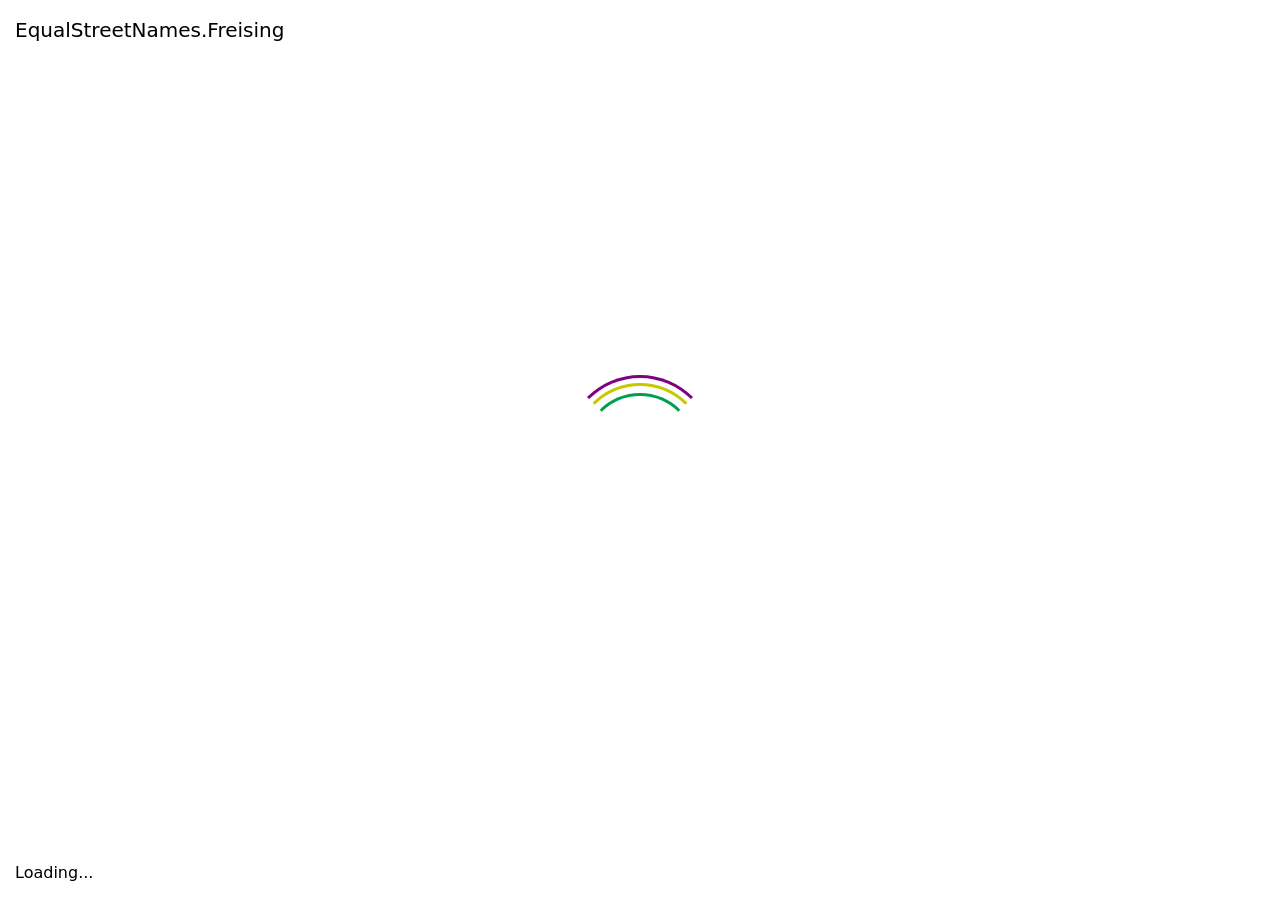
<file: index.html>
<!doctype html><html lang="en"><head><meta charset="utf-8"><meta name="viewport" content="width=device-width, initial-scale=1, shrink-to-fit=no"><link rel="stylesheet" href="https://stackpath.bootstrapcdn.com/bootstrap/4.4.1/css/bootstrap.min.css" integrity="sha384-Vkoo8x4CGsO3+Hhxv8T/Q5PaXtkKtu6ug5TOeNV6gBiFeWPGFN9MuhOf23Q9Ifjh" crossorigin><title>EqualStreetNames.Freising</title><style>body,html{height:100vh;width:100vw}</style></head><body class="align-items-center d-flex flex-column"> <div class="list-group mt-3 text-center"> <a href="/de/index.html" class="list-group-item list-group-item-action"> Deutsch </a> <a href="/en/index.html" class="list-group-item list-group-item-action"> English </a> </div> <script type="module">!function(){switch((navigator.language||navigator.browserLanguage).slice(0,2)){case"de":document.location.href="./de/index.html";break;case"en":document.location.href="./en/index.html"}}();</script> </body></html>
</file>
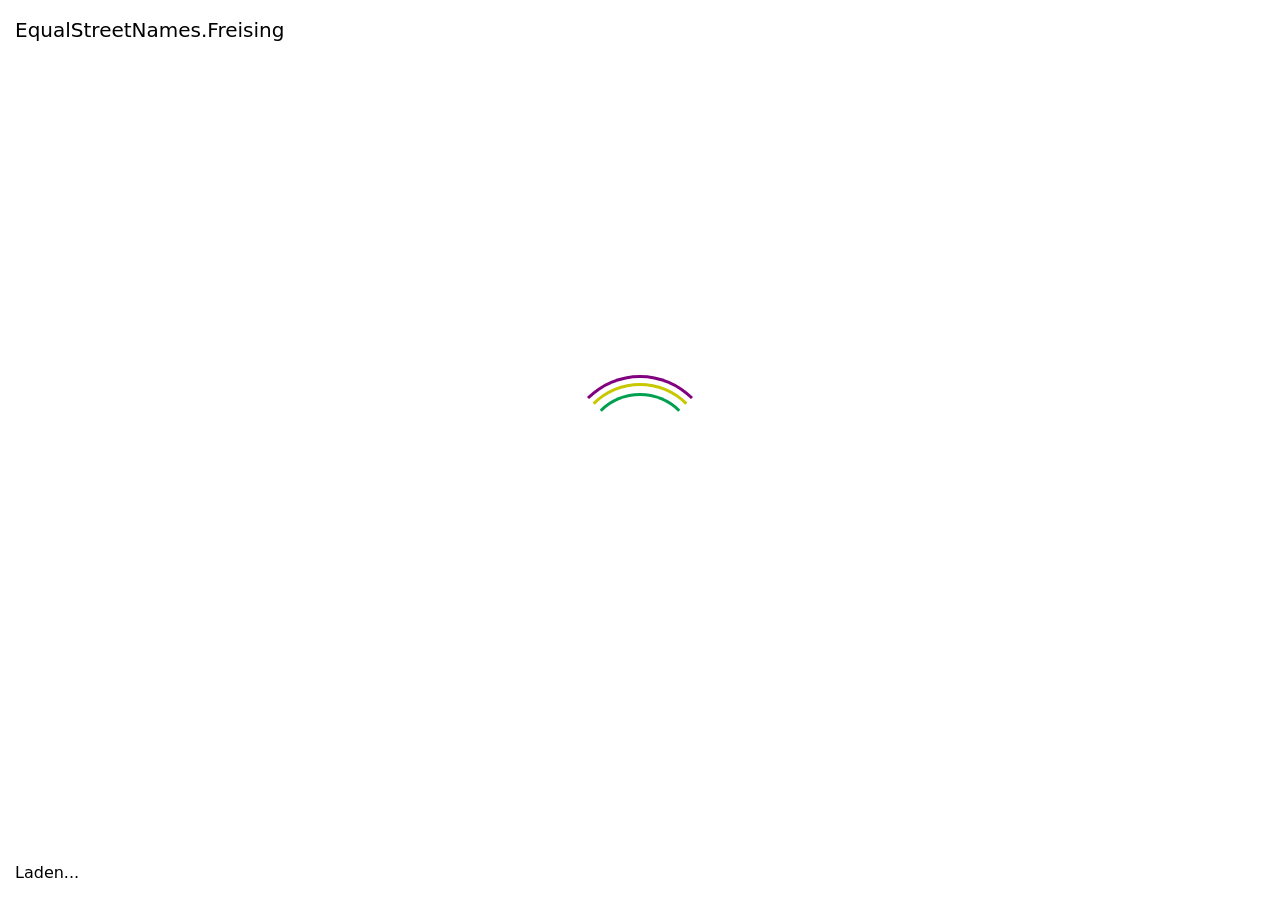
<file: de/index.html>
<!doctype html><html lang="de"><head><meta charset="utf-8"><meta name="viewport" content="width=device-width, initial-scale=1, shrink-to-fit=no"><link rel="stylesheet" href="/de/index.01198471.css"><link rel="stylesheet" href="/de/index.d815f4d2.css"><title>EqualStreetNames.Freising</title></head><body> <div id="loader-wrapper"> <div id="loader-title">EqualStreetNames.Freising</div> <div id="loader"></div> <div id="loader-status">Laden...</div> </div> <nav class="fixed-top navbar navbar-dark navbar-expand-lg"> <div class="container-fluid"> <a class="navbar-brand" href="https://equalstreetnames.org/">EqualStreetNames.Freising</a> <button class="navbar-toggler" type="button" data-bs-toggle="collapse" data-bs-target="#navbarSupportedContent" aria-controls="navbarSupportedContent" aria-expanded="false" aria-label="Toggle navigation"> <span class="navbar-toggler-icon"></span> </button> <div class="collapse navbar-collapse" id="navbarSupportedContent"> <ul class="ms-auto navbar-nav"> <li class="nav-item"> <a class="nav-link" data-bs-toggle="modal" href="#contact"> <i class="fa-envelope fas"></i> Kontakt </a> </li> <li class="nav-item"> <a class="nav-link" target="_blank" href="https://github.com/EqualStreetNames/equalstreetnames/"> <i class="fa-github fab"></i> GitHub </a> </li> <li class="nav-item"> <div class="form-check form-switch"> <input class="form-check-input" type="checkbox" id="themeSwitch"> <label class="form-check-label" for="themeSwitch"><i class="fa-adjust fas"></i></label> </div> </li> <li class="dropdown nav-item"> <a class="dropdown-toggle nav-link" data-bs-toggle="dropdown" href="#" role="button" aria-haspopup="true" aria-expanded="false">Deutsch</a> <div class="dropdown-menu dropdown-menu-right"> <a class="dropdown-item" href="/en/index.html">English</a> </div> </li> </ul> </div> </div> </nav> <main class="flex-fill"> <div id="map"></div> <div id="chart-overlay" class="d-none d-sm-block"> <div id="gender-chart"> <table id="gender-chart-legend" class="table table-borderless table-sm"> <tbody> <tr class="gender-chart-label" data-gender="m"> <td class="text-center"><i class="fa-lg fa-mars fas"></i></td> <td>Männlich (cis)</td> <td class="gender-chart-count text-end"></td> <td class="gender-chart-pct text-end"></td> </tr> <tr class="gender-chart-label" data-gender="f"> <td class="text-center"><i class="fa-lg fa-venus fas"></i></td> <td>Weiblich (cis)</td> <td class="gender-chart-count text-end"></td> <td class="gender-chart-pct text-end"></td> </tr> <tr class="gender-chart-label" data-gender="mx"> <td class="text-center"><i class="fa-lg fa-transgender-alt fas"></i></td> <td>Männlich (trans)</td> <td class="gender-chart-count text-end"></td> <td class="gender-chart-pct text-end"></td> </tr> <tr class="gender-chart-label" data-gender="fx"> <td class="text-center"><i class="fa-lg fa-transgender-alt fas"></i></td> <td>Weiblich (trans)</td> <td class="gender-chart-count text-end"></td> <td class="gender-chart-pct text-end"></td> </tr> </tbody> </table> <canvas width="250" height="100"></canvas> </div> <div id="count-information" class="small"> Von <span id="count-total"></span> Straßennamen, sind <span id="count-person"></span> auf einer Person basiert. </div> </div> </main> <div id="contact" class="fade modal" tabindex="-1" role="dialog" aria-hidden="true"> <div class="modal-dialog modal-dialog-centered modal-lg" role="document"> <div class="modal-content"> <div class="modal-header"> <h5 class="modal-title"> <i class="fa-envelope fas"></i> Kontakt </h5> <button type="button" class="btn-close" data-bs-dismiss="modal" aria-label="Close"></button> </div> <div class="modal-body"> <p> Interested in replicating EqualStreetNames in another city?<br> Interested in hosting workshops or organizing a workshop in your municipality?<br> </p> <div> Please contact us via <ul> <li> Open Knowledge Belgium: <a href="mailto:equalstreetnames@openknowledge.be">equalstreetnames@openknowledge.be</a> </li> </ul> </div> </div> </div> </div> </div> <script type="module" src="/en/index.32e52533.js"></script> </body></html>
</file>
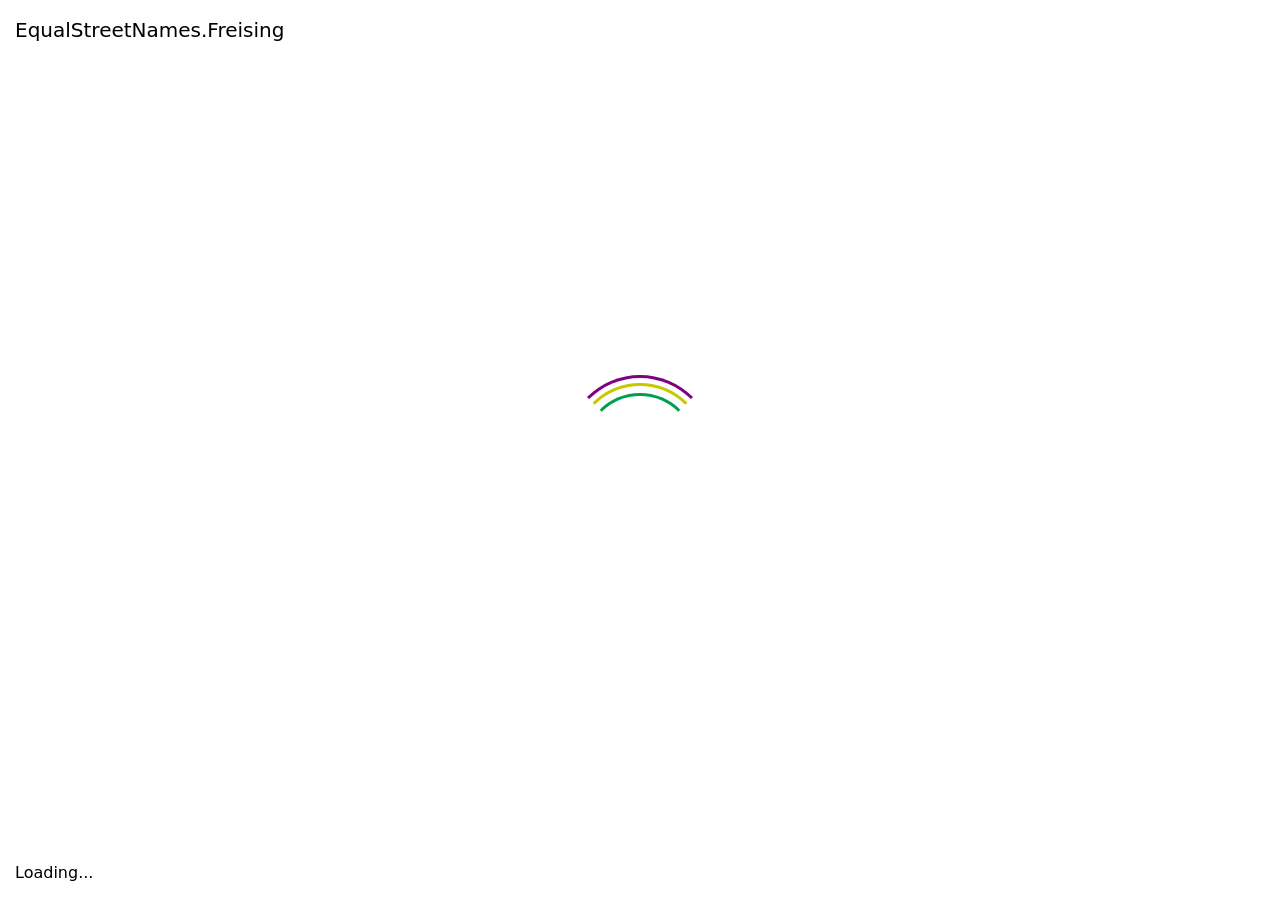
<file: en/index.html>
<!doctype html><html lang="en"><head><meta charset="utf-8"><meta name="viewport" content="width=device-width, initial-scale=1, shrink-to-fit=no"><link rel="stylesheet" href="/de/index.01198471.css"><link rel="stylesheet" href="/de/index.d815f4d2.css"><title>EqualStreetNames.Freising</title></head><body> <div id="loader-wrapper"> <div id="loader-title">EqualStreetNames.Freising</div> <div id="loader"></div> <div id="loader-status">Loading...</div> </div> <nav class="fixed-top navbar navbar-dark navbar-expand-lg"> <div class="container-fluid"> <a class="navbar-brand" href="https://equalstreetnames.org/">EqualStreetNames.Freising</a> <button class="navbar-toggler" type="button" data-bs-toggle="collapse" data-bs-target="#navbarSupportedContent" aria-controls="navbarSupportedContent" aria-expanded="false" aria-label="Toggle navigation"> <span class="navbar-toggler-icon"></span> </button> <div class="collapse navbar-collapse" id="navbarSupportedContent"> <ul class="ms-auto navbar-nav"> <li class="nav-item"> <a class="nav-link" data-bs-toggle="modal" href="#contact"> <i class="fa-envelope fas"></i> Contact </a> </li> <li class="nav-item"> <a class="nav-link" target="_blank" href="https://github.com/EqualStreetNames/equalstreetnames/"> <i class="fa-github fab"></i> GitHub </a> </li> <li class="nav-item"> <div class="form-check form-switch"> <input class="form-check-input" type="checkbox" id="themeSwitch"> <label class="form-check-label" for="themeSwitch"><i class="fa-adjust fas"></i></label> </div> </li> <li class="dropdown nav-item"> <a class="dropdown-toggle nav-link" data-bs-toggle="dropdown" href="#" role="button" aria-haspopup="true" aria-expanded="false">English</a> <div class="dropdown-menu dropdown-menu-right">  </div> </li> </ul> </div> </div> </nav> <main class="flex-fill"> <div id="map"></div> <div id="chart-overlay" class="d-none d-sm-block"> <div id="gender-chart"> <table id="gender-chart-legend" class="table table-borderless table-sm"> <tbody> <tr class="gender-chart-label" data-gender="m"> <td class="text-center"><i class="fa-lg fa-mars fas"></i></td> <td>Male (cis)</td> <td class="gender-chart-count text-end"></td> <td class="gender-chart-pct text-end"></td> </tr> <tr class="gender-chart-label" data-gender="f"> <td class="text-center"><i class="fa-lg fa-venus fas"></i></td> <td>Female (cis)</td> <td class="gender-chart-count text-end"></td> <td class="gender-chart-pct text-end"></td> </tr> <tr class="gender-chart-label" data-gender="mx"> <td class="text-center"><i class="fa-lg fa-transgender-alt fas"></i></td> <td>Male (trans)</td> <td class="gender-chart-count text-end"></td> <td class="gender-chart-pct text-end"></td> </tr> <tr class="gender-chart-label" data-gender="fx"> <td class="text-center"><i class="fa-lg fa-transgender-alt fas"></i></td> <td>Female (trans)</td> <td class="gender-chart-count text-end"></td> <td class="gender-chart-pct text-end"></td> </tr> </tbody> </table> <canvas width="250" height="100"></canvas> </div> <div id="count-information" class="small"> Out of <span id="count-total"></span> streetnames, <span id="count-person"></span> have been found to be named after a person. </div> </div> </main> <div id="contact" class="fade modal" tabindex="-1" role="dialog" aria-hidden="true"> <div class="modal-dialog modal-dialog-centered modal-lg" role="document"> <div class="modal-content"> <div class="modal-header"> <h5 class="modal-title"> <i class="fa-envelope fas"></i> Contact </h5> <button type="button" class="btn-close" data-bs-dismiss="modal" aria-label="Close"></button> </div> <div class="modal-body"> <p> Interested in replicating EqualStreetNames in another city?<br> Interested in hosting workshops or organizing a workshop in your municipality?<br> </p> <div> Please contact us via <ul> <li> Open Knowledge Belgium: <a href="mailto:equalstreetnames@openknowledge.be">equalstreetnames@openknowledge.be</a> </li> </ul> </div> </div> </div> </div> </div> <script type="module" src="/en/index.32e52533.js"></script> </body></html>
</file>
<file: de/index.d815f4d2.css>
/*# sourceMappingURL=index.d815f4d2.css.map */
</file>
